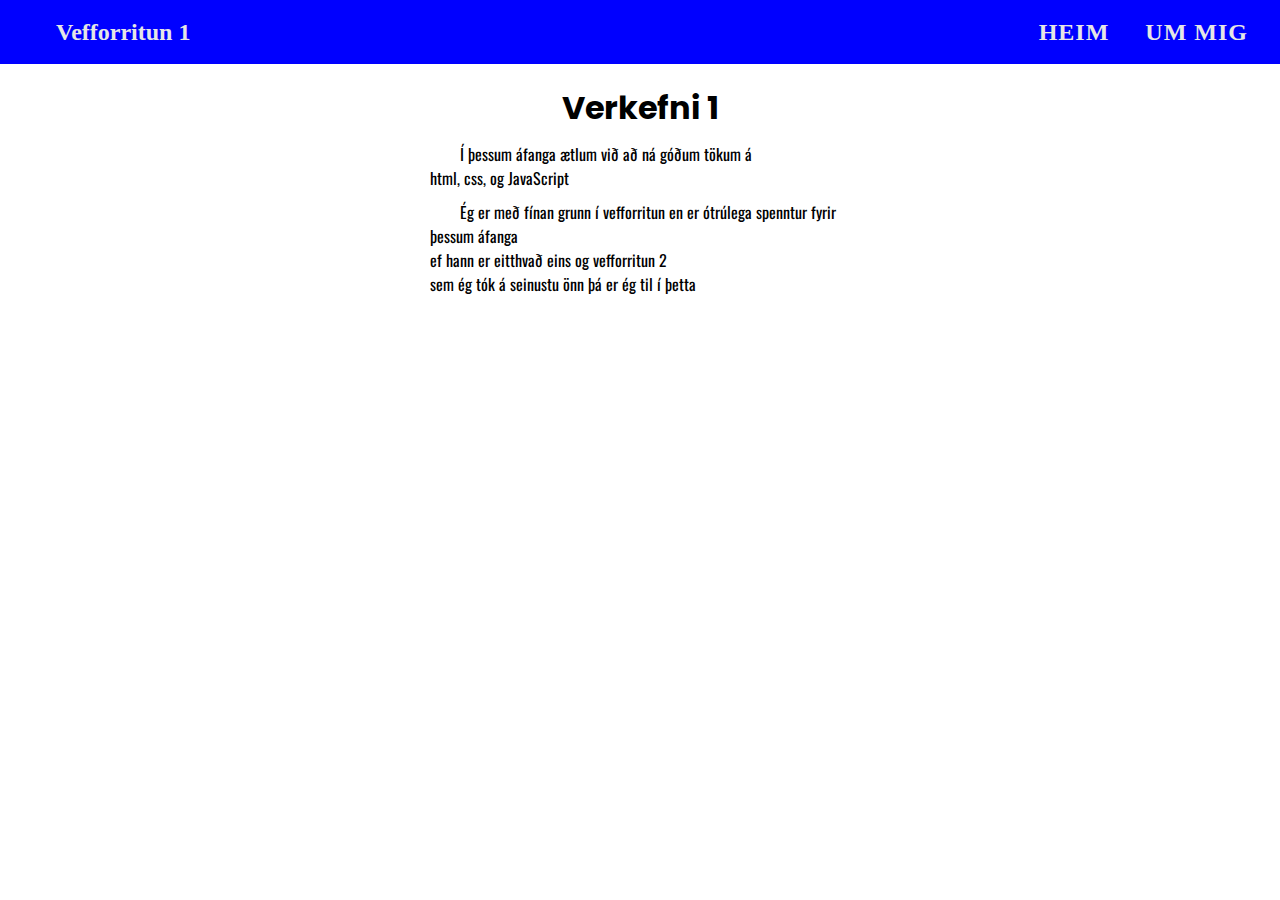
<file: index.html>
<!DOCTYPE html>
<html lang="en">
<head>
    <meta charset="UTF-8">
    <meta name="viewport" content="width=device-width, initial-scale=1.0">
    <link rel="stylesheet" href="./style.css">
    <link rel="preconnect" href="https://fonts.googleapis.com">
    <link rel="preconnect" href="https://fonts.gstatic.com" crossorigin>
    <link href="https://fonts.googleapis.com/css2?family=Oswald:wght@700&family=Poppins&display=swap" rel="stylesheet">
    <title>Verkefni 1</title>
</head>
<body>
    <nav class="navbar">
        <div class="nav-name">
            <h2>Vefforritun 1</h2>
        </div>
        <div>
        <a href="./index.html" class="nav-links" alt="index">Heim</a>
        <a href="./about.html" class="nav-links" alt="about page">Um mig</a>
    </nav>
    <div class="hero-conteinar">
        <h1>Verkefni 1</h1>
    </div>
    <div class="info">
        <div></div>
        <div><p>Í þessum áfanga ætlum við að ná góðum tökum á</br> 
            html, css, og JavaScript</p> 
            <p>Ég er með fínan grunn í vefforritun en er ótrúlega 
                spenntur fyrir þessum áfanga</br>  
                ef hann er eitthvað eins og vefforritun 2</br> 
                sem ég tók á seinustu önn þá er ég til í þetta</p></div>
        <div></div>
    </div>
</body>
</html>
</file>
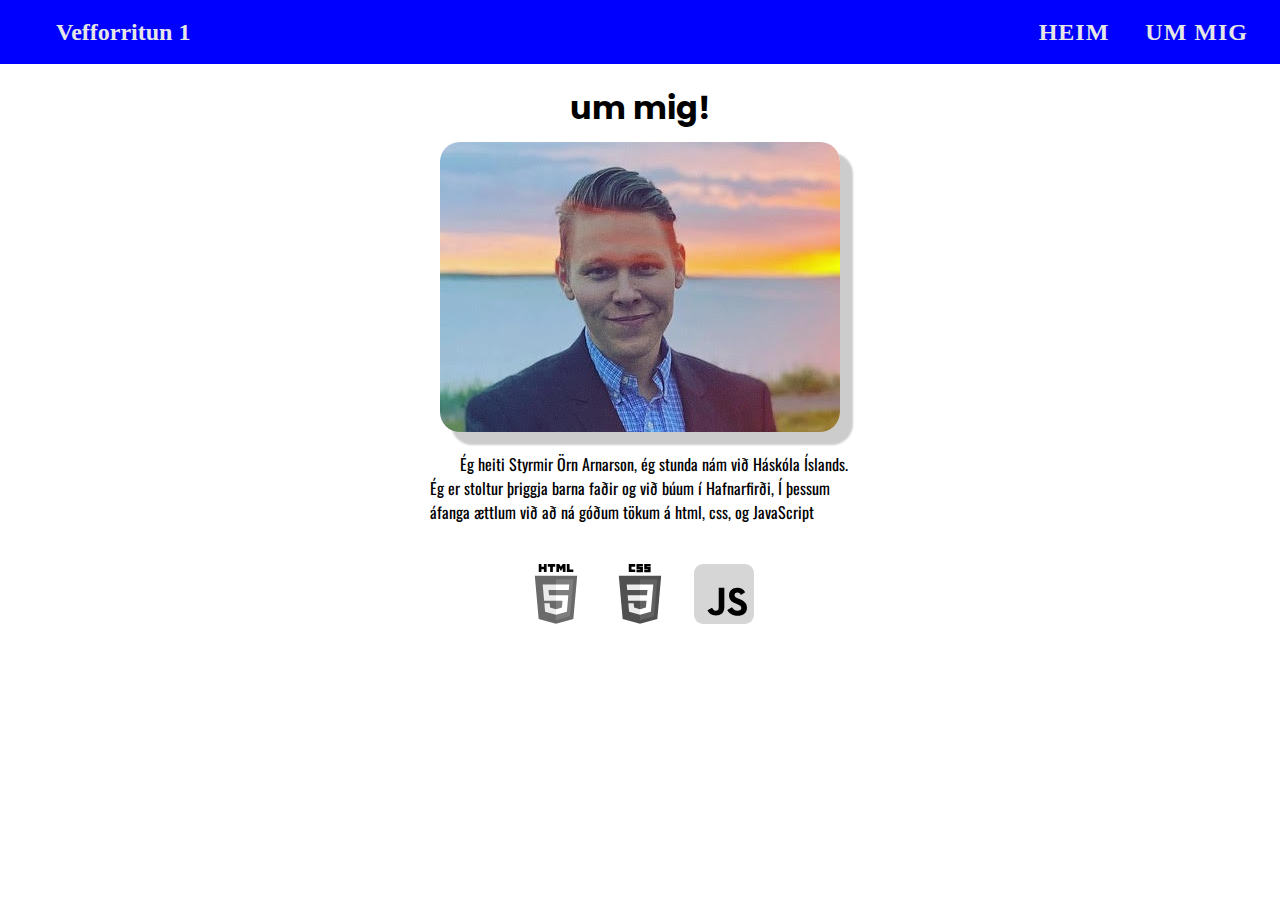
<file: about.html>
<!DOCTYPE html>
<html lang="en">
<head>
    <meta charset="UTF-8">
    <meta name="viewport" content="width=device-width, initial-scale=1.0">
    <link rel="stylesheet" href="./style.css">
    <link rel="preconnect" href="https://fonts.googleapis.com">
    <link rel="preconnect" href="https://fonts.gstatic.com" crossorigin>
    <link href="https://fonts.googleapis.com/css2?family=Oswald:wght@700&family=Poppins&display=swap" rel="stylesheet">
    <title>um mig</title>
</head>
<body>
    <nav class="navbar">
        <div class="nav-name">
            <h2>Vefforritun 1</h2>
        </div>
        <div>
        <a class="nav-links" href="./index.html" >Heim</a>
        <a class="nav-links" href="./about.html" >Um mig</a>
    </nav>
    <div class="hero-conteinar">
        <h1>um mig!</h1>
        <img class="img-me" src="./img/me.jpg"  alt="avatar">
    </div>
   
    <div class="info">
        <p></p>
        <p>Ég heiti Styrmir Örn Arnarson, ég stunda nám við Háskóla Íslands. 
            Ég er stoltur þriggja barna faðir og við búum í Hafnarfirði, 
        
            Í þessum áfanga ættlum við að ná góðum tökum á
            html, css, og JavaScript
        </p>
        <p></p>
    </div>
    <div class="logo-conteiner">
        <div class="logo-center">
            <img class="cs-logo" src="./img/html-5-logo-svgrepo-com.svg" alt="html">
            <img class="cs-logo" src="./img/css-3-svgrepo-com.svg" alt="css">
            <img class="cs-logo" src="./img/javascript-svgrepo-com.svg" alt="javaScript">
        </div>
    </div>
    
</body>
</html>
</file>
<file: style.css>
*{
    padding: 0px;
    margin: 0px;
    box-sizing: border-box;
}

.navbar{
    display: flex;
    align-items: center;
    height: 64px;
    background-color: blue;
}

.nav-name{
    flex: 1;
    margin-left: 56px;
    color: rgb(230, 230, 230);

}

.nav-links{
    justify-content: flex-end;
    margin-right: 32px;
    font-size: 24px;
    font-weight: 800;
    letter-spacing: 1px;
    text-transform: uppercase;
    text-decoration: none;
    color: rgb(230, 230, 230);
}

h1{
    margin: 20px 0px 10px 0px;
    font-family: 'Poppins', sans-serif;
}


.hero-conteinar{
    display: flex;
    flex-direction: column;
    align-items: center;
}

.img-me{
    border-radius: 20px;
    box-shadow: 12px 12px 2px 1px rgba(0, 0, 0, 0.2);
    margin-bottom: 20px;
}

.info {
    display: grid;
    grid-template-columns: 1fr 1fr 1fr;
    width: 100%;
    gap: 10px;
}

p{
    display: block;
    text-indent: 30px;
    margin-bottom: 10px;
    font-family: 'Oswald', sans-serif;
}

.logo-conteiner{
    display: flex;
    justify-content: center;
    
}

.cs-logo{
    width: 60px;
    margin: 30px 10px 30px 10px;
    filter: grayscale(100%);
    transition: .6s ease;
}

.cs-logo:hover{
    filter: grayscale(0%);
}

@media screen and (max-width: 600px){
    .img-me{
        width: 200px;
    }
}
</file>
